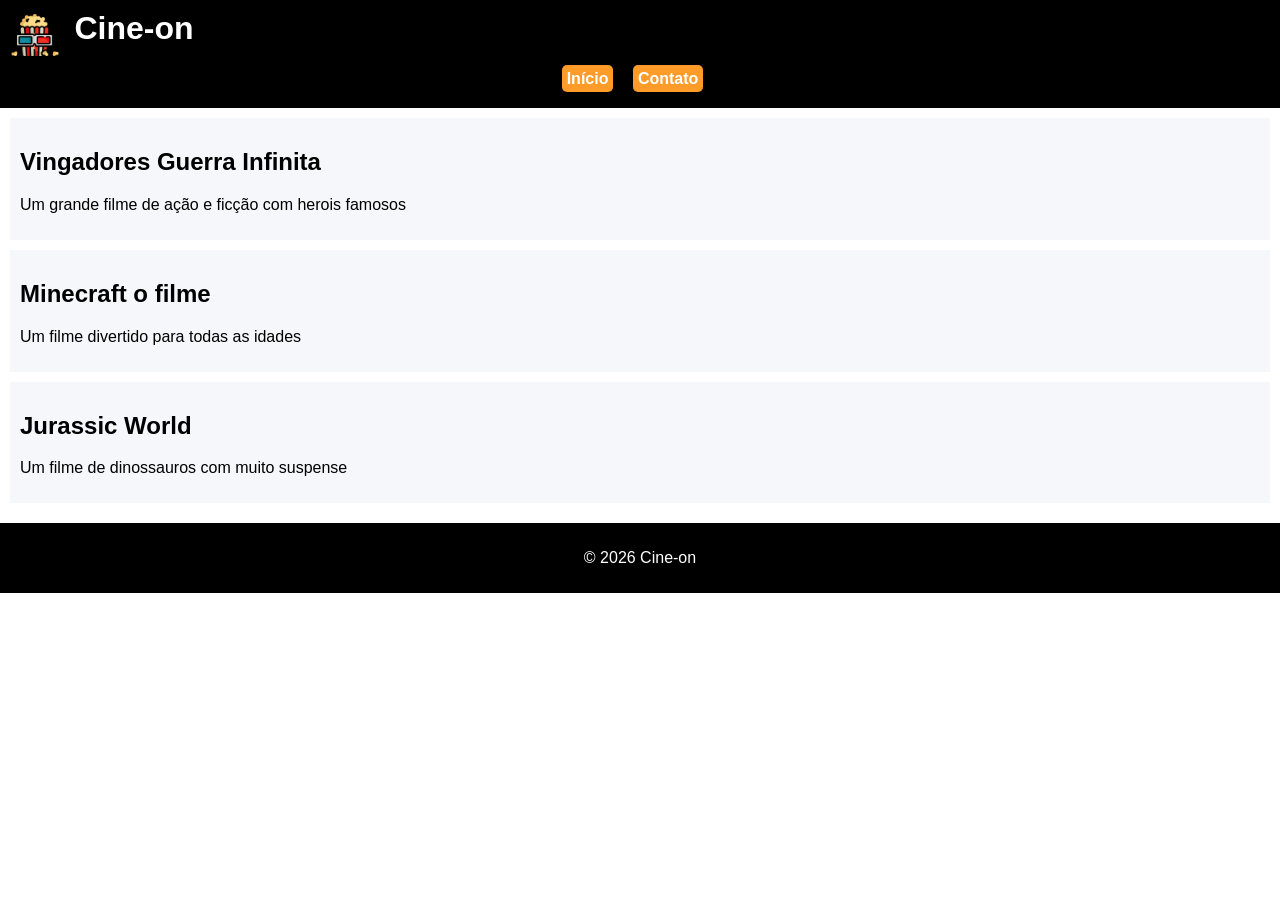
<file: index.html>
<!DOCTYPE html>
<html lang="pt-br">
<head>
    <meta charset="UTF-8">
    <meta name="description" content="Loja de doces Cine-on">
    <meta name="viewport" content="width=device-width, initial-scale=1.0">
    <title>Cine-on </title>

    <link rel="stylesheet" href="estilos/layout.css">
    <link rel="icon" href="imagens/pipoca.ico">
</head>

<body>

<header>
    <img src="imagens/pipoca.png" alt="Logo Cine-on" width="50">
    <h1>Cine-on</h1>

    <nav>
        <a href="index.html">Início</a>
        <a href="paginas/contato.html">Contato</a>
    </nav>
</header>



<main>

    <section class="conteudo">
        
        <article>
            <h2>Vingadores Guerra Infinita</h2>
            <p>Um grande filme de ação e ficção com herois famosos</p>
        </article>

        <article>
            <h2>Minecraft o filme</h2>
            <p>Um filme divertido para todas as idades</p>
        </article>

        <article>
            <h2>Jurassic World</h2>
            <p>Um filme de dinossauros com muito suspense</p>
        </article>
    </section>

</main>

<footer>
    <p>© 2026 Cine-on</p>
</footer>

</body>
</html>
</file>
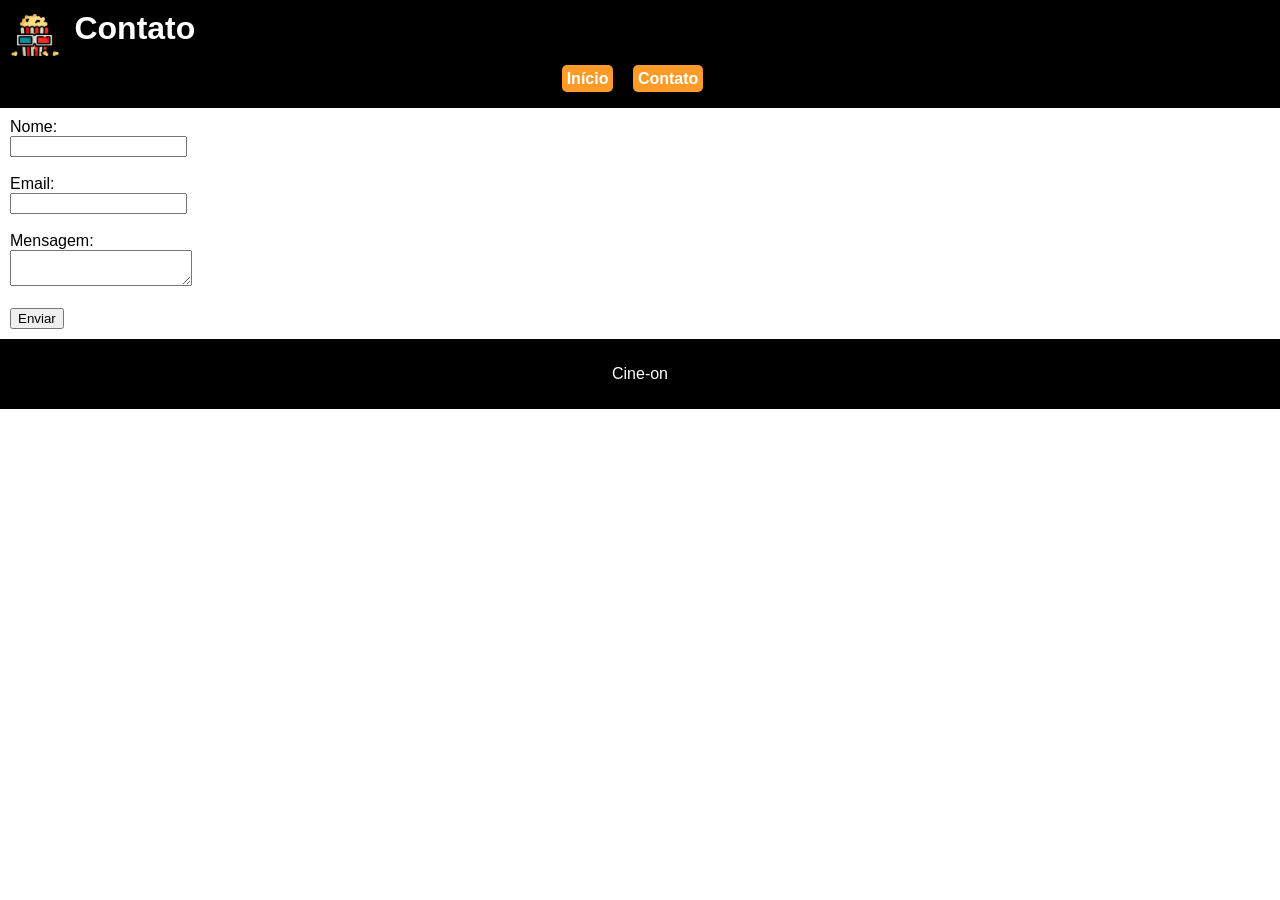
<file: paginas/contato.html>
<!DOCTYPE html>
<html lang="pt-br">
<head>
    <meta charset="UTF-8">
    <title>Contato - Cine-on</title>
    <link rel="stylesheet" href="../estilos/layout.css">
</head>

<body>

<header>
    <img src="../imagens/pipoca.png" alt="Logo Cine-on" width="50">
    <h1>Contato</h1>

    <nav>
        <a href="../index.html">Início</a>
        <a href="contato.html">Contato</a>
    </nav>
</header>



<main>
    <section>

        <form>
            Nome:<br>
            <input type="text"><br><br>

            Email:<br>
            <input type="email"><br><br>

            Mensagem:<br>
            <textarea></textarea><br><br>

            <button>Enviar</button>
        </form>

    </section>
</main>

<footer>
    <p>Cine-on</p>
</footer>

</body>
</html>
</file>
<file: estilos/layout.css>
body {
    margin: 0;
    font-family: Arial, sans-serif;
}

header {
    background: #000000; 
    color: white;
    padding: 10px;
}

header img {
    vertical-align: middle;
}

header h1 {
    display: inline;
    margin-left: 10px;
}

nav {
    padding: 10px;
    text-align: center;
}

nav a {
    margin-right: 15px;
    text-decoration: none;
    color: #ffffff;
    font-weight: bold;
    background: #ff9b28; 
    border-radius: 5px;
    padding: 5px 5px;
}

main {
    overflow: hidden;
    padding: 10px;
}


article {
    background: #f5f7fa;
    padding: 10px;
    margin-bottom: 10px;
}

footer {
    clear: both;
    background: #000000; 
    color: white;
    text-align: center;
    padding: 10px;
}

@media (max-width: 600px) {

    header h1 {
        display: block; 
        margin: 10px 0 0 0;
        font-size: 20px;
    }

    nav a {
        display: block; 
        margin: 5px auto;
        width: 80%;
    }

    article {
        font-size: 14px; 
    }
}
</file>
